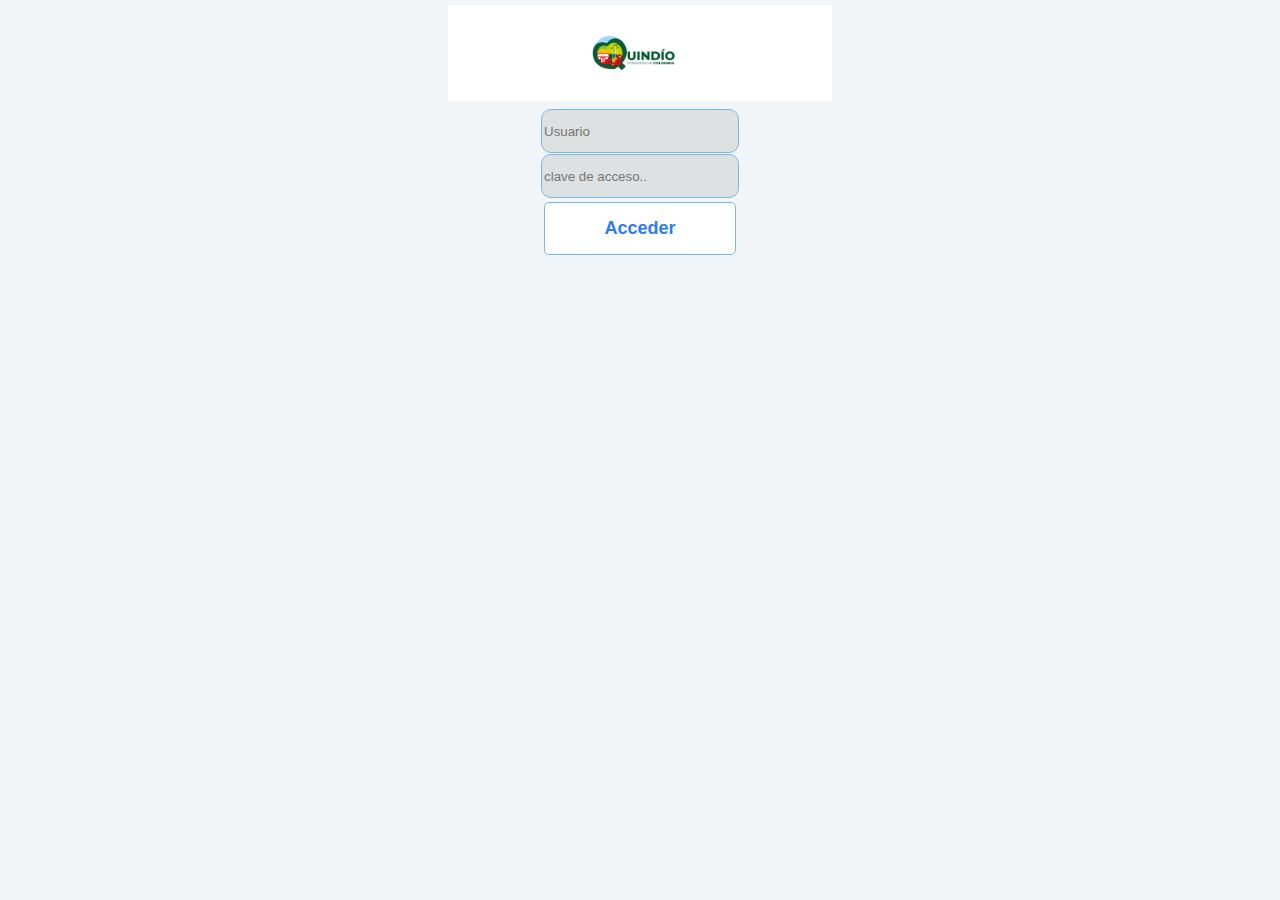
<file: login.html>
<!DOCTYPE html>
<html lang="es">
<head>
    <meta charset="UTF-8">
    <meta http-equiv="X-UA-Compatible" content="IE=edge">
    <meta name="viewport" content="width=device-width, initial-scale=1.0">
    <link rel="stylesheet" href="static/css/reset.css">
    <link rel="stylesheet" href="static/css/main.css">
    <link rel="stylesheet" href="static/css/login.css">
    <script type="text/javascript" src="static/js/apps.js"></script>
    <title>Document</title>
</head>
<body>
</div>
    <header class="headerPrincipallogin">
		<div class="containerlogin">
            <!-- Nav tiene todo el menú de navegación -->
			<nav class="headerPrincipal-nav">  <!-- Lo llevamos a estilos de flexbox.css-->		
				<!--<form class="tituloPrincipalForm" action="#">-->
					<fieldset>
						<div class="rodapePrincipal-contatoForm-fieldset"> 
							</div>
                            <img class="clsimgencabezadologin" src="static/img/gobernacion2.png">
						</div>
					</fieldset>
				<!--</form>-->
			</nav>
		</div>
    </header>
   <form class="fomulariologin">
     <div class="divCamposLogin">
         <input class="cls_campo" id="nombre" name="usuario" type="text" placeholder="Usuario" class="campo">
         <input class="cls_campo" id="idpassword" name="password" type="password" placeholder="clave de acceso.." class="campo campo-medio">
     </div>
     <button id="idbtnacceder" class="fiedsacceder">Acceder</button>
 </form>
    
</body>
</html>
</file>
<file: static/css/main.css>
body {
	background-color: #F2F5F7;
	font-family: 'Open Sans',Arial,sans-serif;
}

.container {
	width: 50%;
    height: 10%;
	margin: 0 auto;
}

.headerPrincipal {
	background-color: #FFF;
	padding: 5px 0;
    position: sticky; /* con sticky y top 0, dejamos el encabezado fijo */
    top: 0;           /* Tomado de https://blog.duda.co/es/encabezado-fijo */
	/*margin: 0px 5px 5px 0px;*/
	/* Margin arriba derecho izquierdo abajo*/

}

.headerPrincipal-nav .rodapePrincipal-contatoForm-fieldset{
	display: flex;
	justify-content: space-between;
	align-items: center;
}

.rodapePrincipal-contatoForm-fieldset  .clsdiv_logo_busqueda{
	display: flex;
	justify-content: space-between;
	width: 30%;
}

.clsdiv_logo_busqueda .cls_campo_busqueda{
	  width: 80%;
      height: 40px;
      margin: 0 auto;
	  border: 1px solid rgb(116, 185, 231);
	  background: rgba(219, 222, 223, 0.884);
      border-radius: 10px;
}

.rodapePrincipal-contatoForm-fieldset .clsboton_login{
	   /* Le decimos al boton que ocupe el 40% del espacio disponible*/
	   width: 30%;
	   /*El padding amplia internamente el boton y lo hace ver mas amplio*/
	   padding: 15px 0; /* 15 px arriba y abajo y cero para los costados*/
	   /* Tamaño de letra*/
	   font-size: 18px;
	   /* Colocamos negrita al título*/
	   font-weight: bold;
	   /* Damos un color de letra al texto */
	   color: #2c7cf3;
	   /* Damos un color de fondo al botón */
	   background: white;
	   /* Quitamos el borde al boton no se ve muy bien */
	   border: 1px solid rgb(116, 185, 231);
	   /* Redondeamos las esquinas del botón */
	   border-radius: 5px;
	   /* Da una espera en segundos para cambiar el background, para el ejemplo tiene 2 segundos*/
	   transition: 2s background;
	   /* Cambia la flecha del cursor por una mano */
	   cursor: pointer;
	  
}

.headerPrincipal-nav .clsimgencabezado{
	margin-top: 5px;
	width: 20%;
}


.subtitulo{
	font-weight: bold;
	font-size: 32px;
	margin-bottom: 10px;
	margin-left: 200px;
	text-align: left;
}
h3{
    text-align: center;
    height: 150%;
    padding: 10px;
    margin: 30px;
}

#idlupa{
    width: 15%;
    height: 15%;
}

.tletra20{
    font-size: 20px;
}
 
.ctexto{
    text-align: center;
    font-size: 20px;
    color:rgb(255, 251, 252);
    font-style: oblique;
}
 
.backcolorTitulo{
    background-color: #413e3eb0;
    width: 60%;
    margin: 0 20% 0 20%;
}
 
em strong{
    color: red;
}
 
#mision{
    font-size: 20px;
    text-align: center;
}
/* div inicial donde están valor1 ... */
.divDiferenciales{
    background: #FFFFFF;
}

.items{
    font-style: italic;
}

/* Le damos formato a la imagen */
.imgDiferenciales{
    width: 20%;
    /* margen interna con padding*/
    padding: 30px;
}

ul{
/* Dar formato al menú que tenga un ul presente 
ocupe el espacio de su contenido y que los espacios a su alrededor 
se puedan ajustar*/
    /*display: inline-block;*/
    flex-direction: row;
    vertical-align: top; /*Alineación vertical */
    /* porcentaje de pantalla a ocupar y el margen derecho */
    width: 100%; 
    margin-right: 30%;
    margin-left: 15%;
    margin-top: 15%;
}

.contenedorProductos{
    width: 70%;
    display: flex;
	justify-content: space-between;
	align-items: center;
    margin: 0 20% 10% 15%;
	/*margin: 0 auto;*/
}


.ulproductos{
    text-align: center;
    width: 1500px;
    margin: 0 auto;
    padding: 50px;
}

.ulproductos li{
    display: inline-block;
    text-align: center;
    width: 25%;
    vertical-align: top;
    /*background-color: rgb(30, 172, 228);*/
    margin:1em auto 0.5em;
    padding: 10px 10px;
    /* Distribuye los valores de with principal ulproductos para que no sobre pase  
       los 1500px */
    box-sizing: border-box;
    padding: 20px 10px;
    /* Propiedades para los bordes*/
    border-color:#000000;
    border-style: solid;
    border-width: 1px;
    border: 1px solid #000000;
    border-top-left-radius: 10px;
    border-top-right-radius: 10px;
    border-bottom-right-radius: 10px;
    border-bottom-left-radius: 10px;
    border-radius: 20px;
}

.ulproductos li:hover{
    color: #919113f8;
    border-color: #919113f8;
    text-decoration: underline;
}

.ulproductos li:active{
    border-color: darkorange;
}

.ulproductos li img{
    width: 50%;
    /* margen interna con padding*/
    padding: 30px;
}

.ulproductos h2{
    font-size: 30px;
    font-weight: bold;
}

.ulproductos-descripcion{
    font-size: 18px;
}

.ulproductos-precio{
    font-size: 20px;
    font-weight: bold;
    margin-top: 10px;
}

footer{
    background: url(static/img/bg.jpg);
    color: aliceblue;
    text-align:  center;
    padding: 40px;
}
.copyright{
    color: #FFFFFF;
    font-size: 100;
}

@media(max-width: 780px){
    .container {
        width: 100%;
        height: 10%;
        margin: 0 auto;
    }
    
    ul{
        /* Dar formato al menú que tenga un ul presente 
        ocupe el espacio de su contenido y que los espacios a su alrededor 
        se puedan ajustar*/
           flex-direction: column;
            /*display:inline-flex;*/
            vertical-align: top; /*Alineación vertical */
            /* porcentaje de pantalla a ocupar y el margen derecho */
            /*width: 100%; */
            margin: auto;
        }

        .ulproductos-descripcion{
            font-size: 80%;
        }
        
        .ulproductos-precio{
            font-size: 80%;
            font-weight: bold;
            margin-top: 10%;
        }

        .ulproductos h2{
            font-size: 80%;
            font-weight: bold;
        }

        .ulproductos li img{
            width: 70%;
            /* margen interna con padding*/
            /*padding: 40%;*/
            text-align: center;
        }

       .ulproductos li{
           display: inline-block;
           text-align: center;
           width: auto;
        }

        .backcolorTitulo{
            background-color: #413e3eb0;
            width: 100%;
            margin: 0%;
        }
        
}

@media(max-width: 1200px){
    .container {
        width: 100%;
        height: 10%;
        margin: 0 auto;
    }
    .ulproductos-descripcion{
        font-size: 80%;
    }
    
    .ulproductos-precio{
        font-size: 80%;
        font-weight: bold;
        margin-top: 10%;
    }

    .ulproductos h2{
        font-size: 80%;
        font-weight: bold;
    }
}
</file>
<file: static/css/login.css>
.headerPrincipallogin {
	background-color: #FFF;
	padding: 5px 0;
    width: 30%;
    height: 80%;
    text-align: center;
	/*margin: 0px 5px 5px 0px;*/
	/* Margin arriba derecho izquierdo abajo*/
    align-items: center;
    margin: 5px 80% 0 35%;

}

.containerlogin {
	width: 30%;
    height: 20%;
	margin: 0 auto;
    align-items: center;

}

.headerPrincipal-nav .clsimgencabezadologin{
	margin-top: 5px;
	width: 100%;
    height: 100%;

}

.fomulariologin{
    align-items: center;
    text-align:  center;
}

.fomulariologin .fiedsacceder{
     /* Le decimos al boton que ocupe el 10% del espacio disponible*/
     width: 15%;
     /*El padding amplia internamente el boton y lo hace ver mas amplio*/
     padding: 15px 0; /* 15 px arriba y abajo y cero para los costados*/
     /* Tamaño de letra*/
     font-size: 18px;
     /* Colocamos negrita al título*/
     font-weight: bold;
     /* Damos un color de letra al texto */
     color: #2c7cf3;
     /* Damos un color de fondo al botón */
     background: white;
     /* Quitamos el borde al boton no se ve muy bien */
     border: 1px solid rgb(116, 185, 231);
     /* Redondeamos las esquinas del botón */
     border-radius: 5px;
     /* Da una espera en segundos para cambiar el background, para el ejemplo tiene 2 segundos*/
     transition: 2s background;
     /* Cambia la flecha del cursor por una mano */
     cursor: pointer;
}

.fomulariologin label{
    text-align:  center;
    font-family: 'Lucida Sans', 'Lucida Sans Regular', 'Lucida Grande', 'Lucida Sans Unicode', Geneva, Verdana, sans-serif;
    font-weight: bold;
    display: flex;
}

.fomulariologin input{
    width: 15%;
    height: 40px;
    margin: 0.1em auto;
    border: 1px solid rgb(116, 185, 231);
    background: rgba(219, 222, 223, 0.884);
    border-radius: 10px;
    /*align-items: right;*/
    display: flex;
}

.divCamposLogin{
    width: 100%;
    margin: 0.5em 0 0.2em 0;
}

@media(max-width: 780px){

    .headerPrincipallogin {
        background-color: #FFF;
       /* padding: 5px 0;*/
        width: 50%;
        height: 80%;
        text-align: center;
        /*margin: 0px 5px 5px 0px;*/
        /* Margin arriba derecho izquierdo abajo*/
        align-items: center;
       margin: 5px 80% 0 25%;
    
    }
    
    .divCamposLogin{
        width: 100%;
        margin: 0.5em 0 0.2em 0;
    }     
    .containerlogin {
        width: 100%;
        height: 20%;
        margin: 0 auto;
        align-items: center;
    
    } 

    .fomulariologin{
        align-items: center;
        text-align:  center;
        width: 100%;

    }

    .fomulariologin input{
        width: 40%;
    }

    .fomulariologin .fiedsacceder{
        /* Le decimos al boton que ocupe el 10% del espacio disponible*/
        width: 40%;

   }
    
}

@media(max-width: 1000px){
    .headerPrincipallogin {
        background-color: #FFF;
       /* padding: 5px 0;*/
        width: 50%;
        height: 80%;
        text-align: center;
        /*margin: 0px 5px 5px 0px;*/
        /* Margin arriba derecho izquierdo abajo*/
        align-items: center;
       margin: 5px 80% 0 25%;
    
    }

    .divCamposLogin{
        width: 100%;
        margin: 0.5em 0 0.2em 0;
    }     
    .containerlogin {
        width: 100%;
        height: 20%;
        margin: 0 auto;
        align-items: center;
    
    } 

    .fomulariologin{
        align-items: center;
        text-align:  center;
        width: 100%;

    }

    .fomulariologin input{
        width: 45%;
    }

    .fomulariologin .fiedsacceder{
        /* Le decimos al boton que ocupe el 10% del espacio disponible*/
        width: 50;

   }
    
}
</file>
